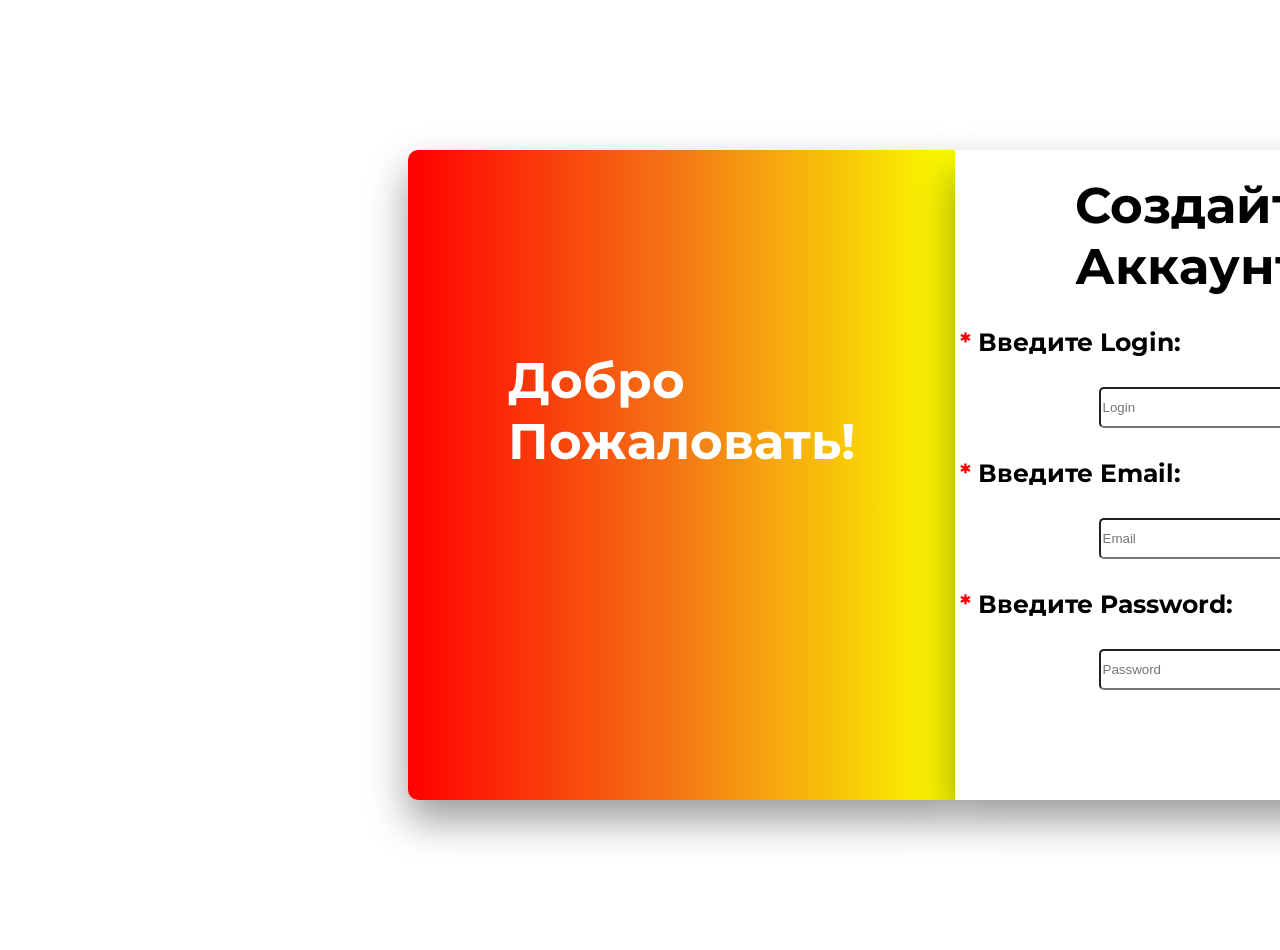
<file: index.html>
<!doctype html>
<html lang="en">
  <head>
    <meta charset="UTF-8" />
    <meta name="viewport" content="width=device-width, initial-scale=1.0" />
    <link rel="stylesheet" href="style.css" />
    <link
      href="https://fonts.googleapis.com/css2?family=Montserrat:wght@400;700&display=swap"
      rel="stylesheet"
    />
    <title>Work</title>
    <script rel="test2.js"></script>
  </head>
  <body>
    <div class="fx">
      <div class="bg">
        <h1 class="text1">Добро Пожаловать!</h1>
      </div>
      <div class="bg2">
        <h1 class="text2">Создайте Аккаунт</h1>
        <p>
          <b><span>*</span> Введите Login:</b>
        </p>
        <input type="text" placeholder="Login" />
        <p>
          <b><span>*</span> Введите Email:</b>
        </p>
        <input type="text" placeholder="Email" />
        <p>
          <b><span>*</span> Введите Password:</b>
        </p>
        <input type="text" placeholder="Password" />
      </div>
    </div>
  </body>
</html>
</file>
<file: style.css>
.bg {
  width: 550px;
  height: 650px;
  background: linear-gradient(
    to right,
    rgb(255, 0, 0),
    rgba(243, 110, 2, 0.925),
    rgb(251, 255, 0)
  );
  border-top-left-radius: 10px;
  border-bottom-left-radius: 10px;
  box-shadow: 0px 20px 40px rgba(0, 0, 0, 0.4);
}

.text1 {
  margin: 200px 100px;
  color: white;
  font-size: 50px;
  font-family: "Montserrat";
}

.text2 {
  margin: 25px 120px;
  color: black;
  font-size: 50px;
  font-family: "Montserrat";
}
p {
  color: black;
  font-size: 25px;
  font-family: "Montserrat";
  margin: 30px 5px;
}
input {
  width: 200px;
  height: 35px;
  display: block;
  margin: 0px auto;
  border-radius: 5px;
}

.bg2 {
  width: 550px;
  height: 650px;
  background: white;
  border-top-right-radius: 10px;
  border-bottom-right-radius: 10px;
  box-shadow: 0px 20px 40px rgba(0, 0, 0, 0.4);
}

.fx {
  display: flex;
  align-items: center;
  margin: 150px 400px;
}
span {
  color: red;
}
</file>
